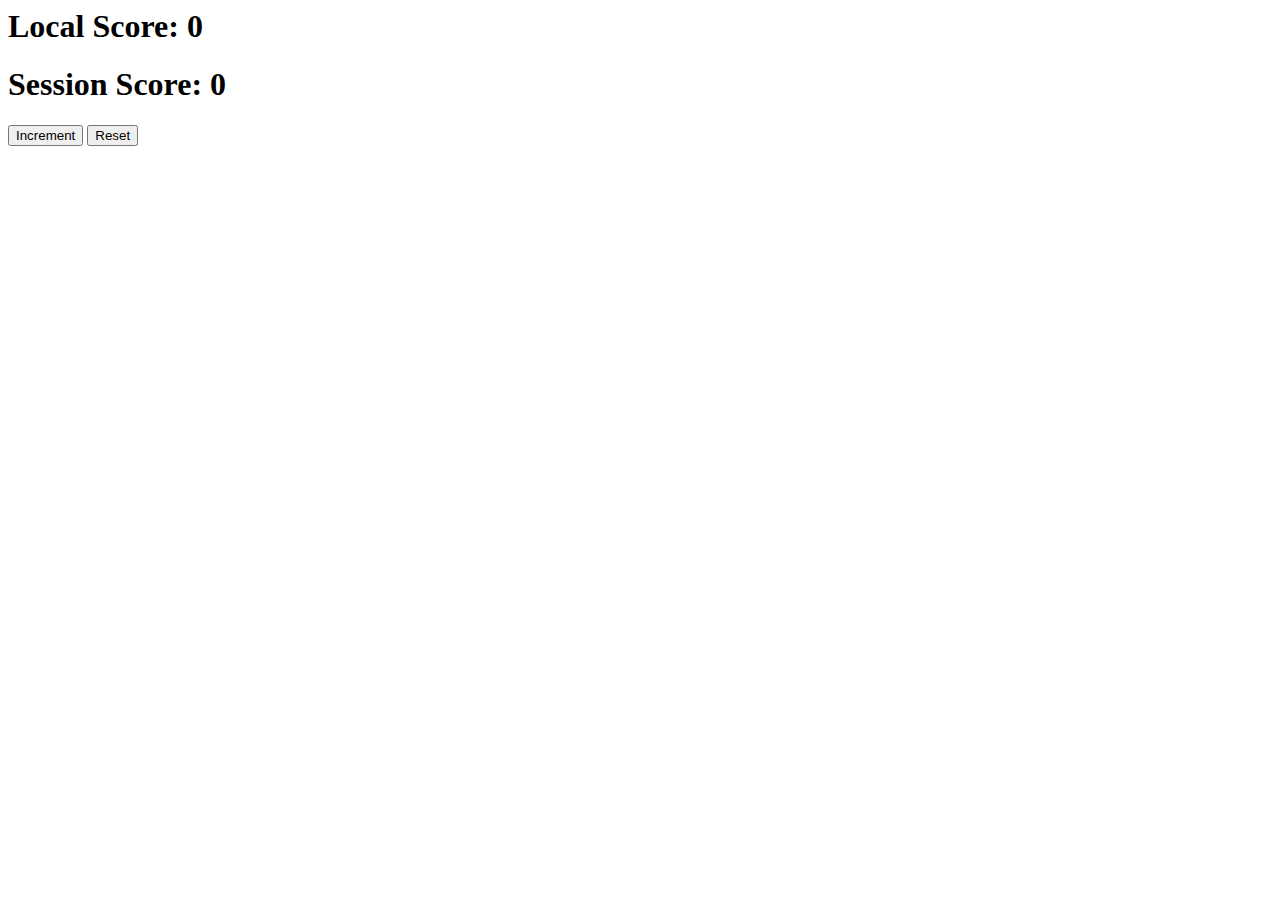
<file: Javascript/Storage/storage_assignment.html>
<!-- Question 
Create a simple application which displays two counts:Local Score, Session Score and a button to increment these counts. Local score must persist in Local Storage and Session score must persist in Session Storage and must reset on closing the session.
-->








<html>

<head>
  <title>Storage Assignment</title>
</head>

<body>
  <h1>Local Score: <span id="local-score">0</span></h1>
  <h1>Session Score: <span id="session-score">0</span></h1>
  <button id="increment-button" onclick="increment();">Increment</button>

  <button id="" onclick="clr();">Reset</button>

  <script>
    let localScore = localStorage.getItem("localScore") || 0;
    let sessionScore = sessionStorage.getItem("sessionScore") || 0;

    document.getElementById("local-score").innerHTML = localScore;
    document.getElementById("session-score").innerHTML = sessionScore;

    let incrementButton = document.getElementById("increment-button");

    function increment() {
      localScore++;
      sessionScore++;
      document.querySelector('#local-score').innerHTML = localScore;
      document.querySelector('#session-score').innerHTML = sessionScore;
      localStorage.setItem('localScore', localScore);
      sessionStorage.setItem('sessionScore', sessionScore);
    }

    function clr() {
      localScore = 0;
      sessionScore = 0;
      console.log(localScore+" "+sessionScore);
      localStorage.setItem('localScore', localScore);
      sessionStorage.setItem('sessionScore', sessionScore);
      document.querySelector('#local-score').innerHTML = localScore;
      document.querySelector('#session-score').innerHTML = sessionScore;
    }
  </script>
</body>

</html>
</file>
